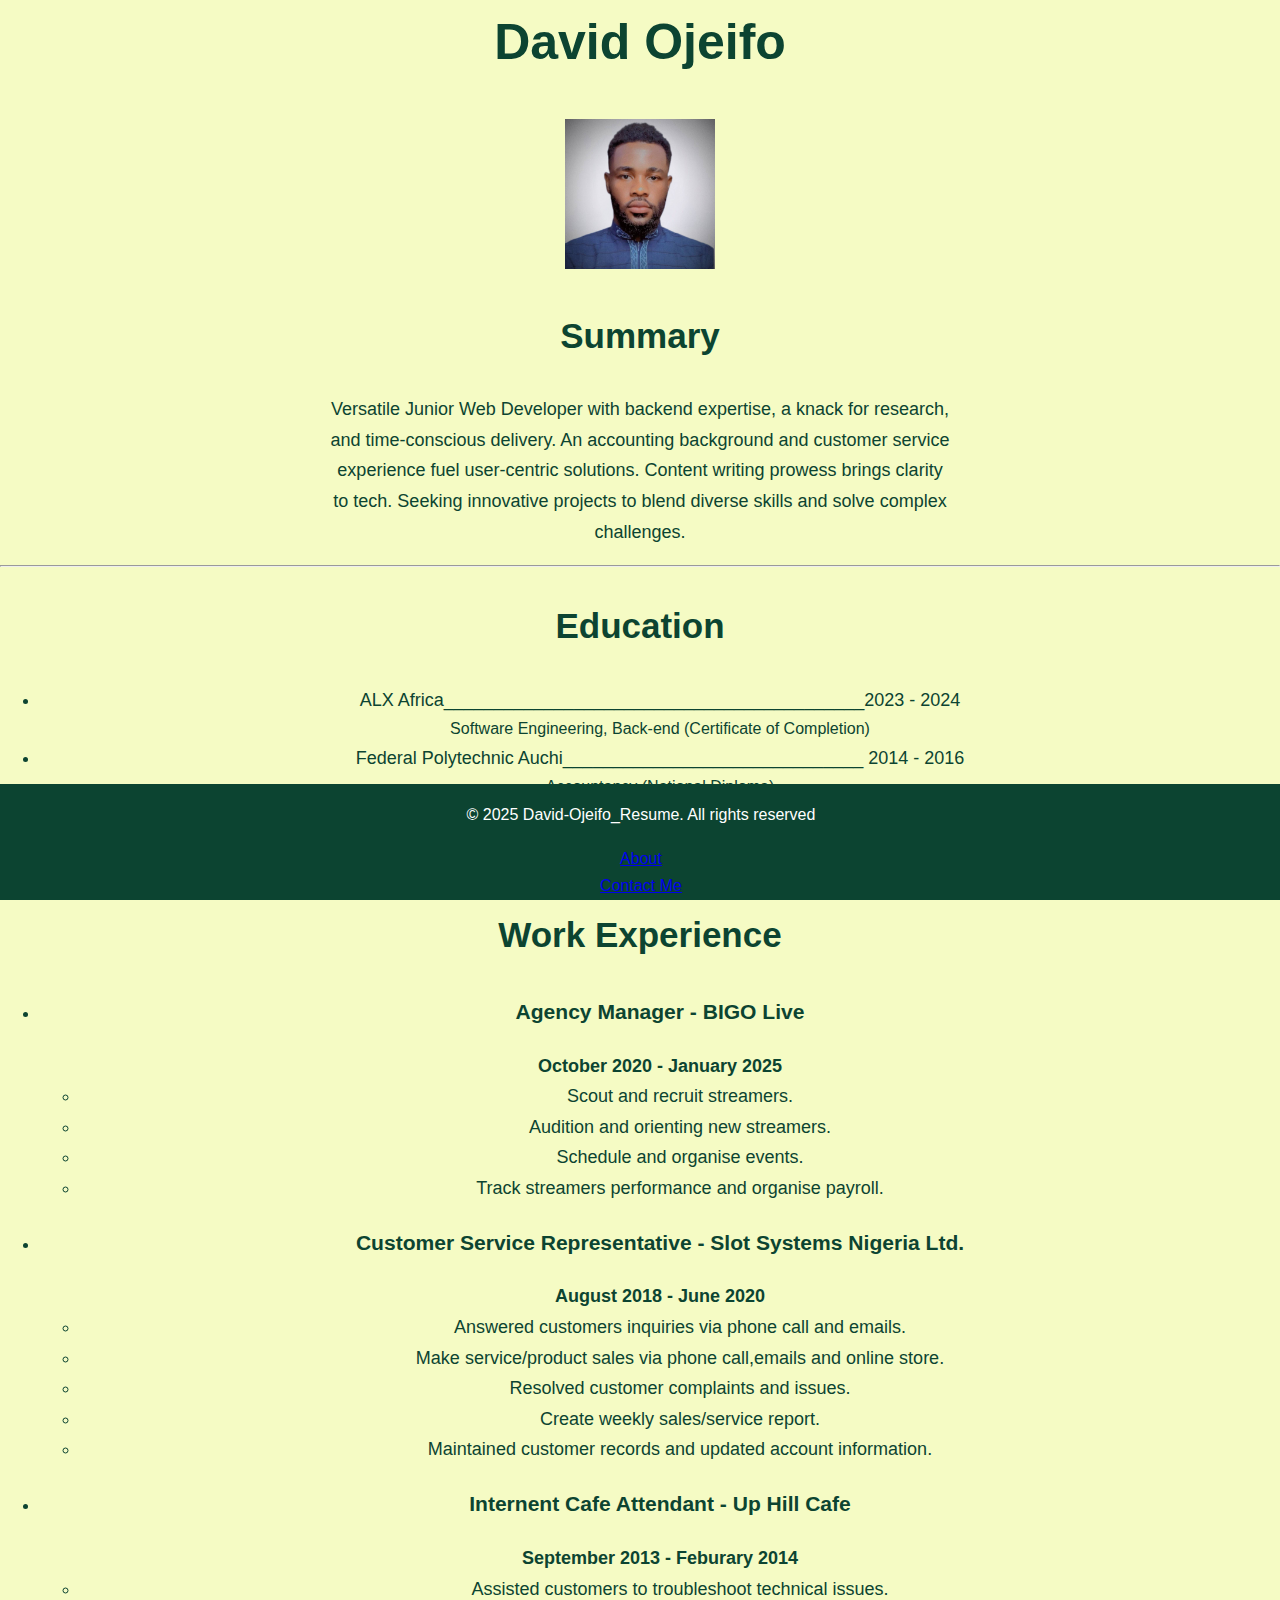
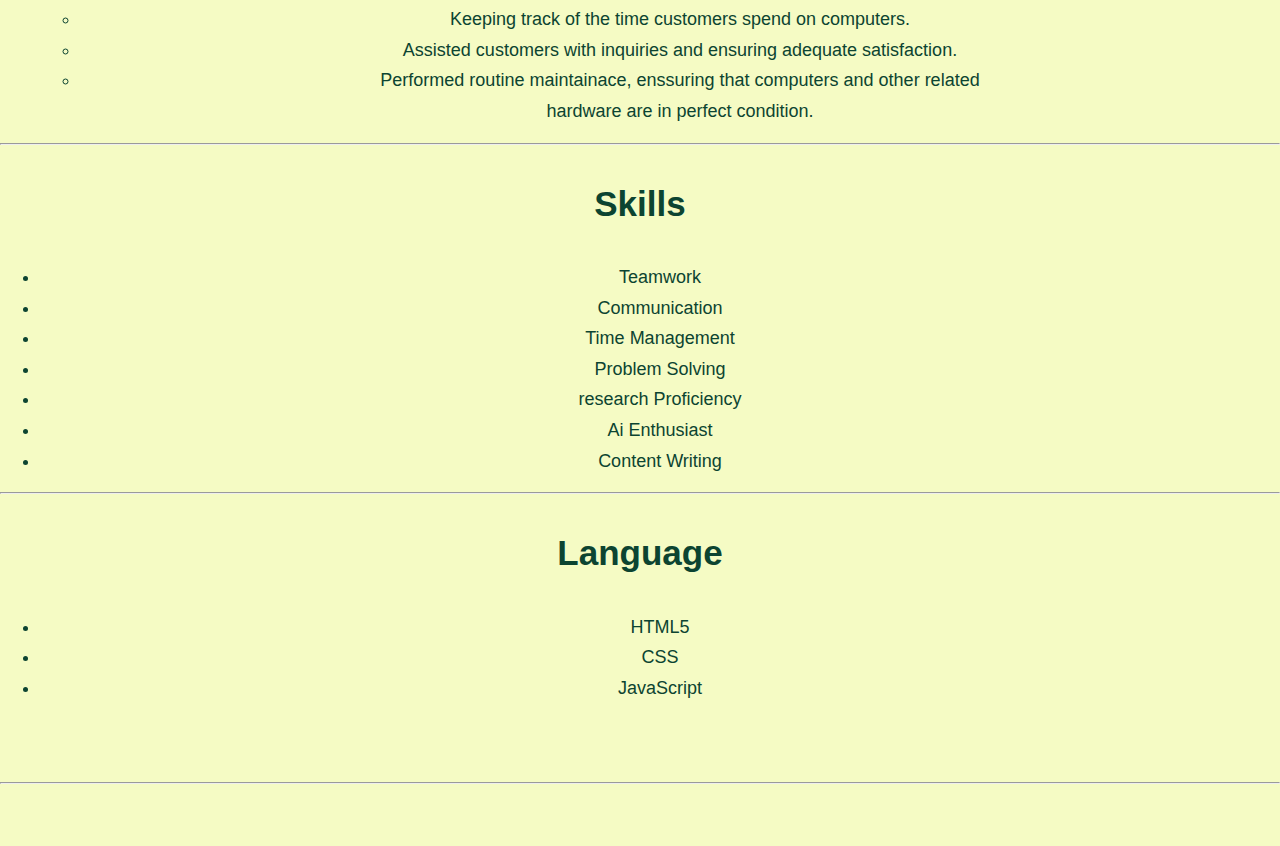
<file: index.html>
<!DOCTYPE html>
 <html lang="en">
 <head>
    <meta charset="UTF-8">
    <meta name="viewport" content="width=device-width, initial-scale=1.0">
    <title>My Resume</title>
    <link 
        rel="stylesheet"
        href="./public/style.css"
    />
 </head>
 <body>
    <h1>David Ojeifo</h1>
        <img src="./assets/images/pff.jpg" alt="pff" width="150" /><br />
        <h2>Summary</h2>
        <p id="summary">Versatile Junior Web Developer with backend expertise, a knack for research,<br />and time-conscious delivery. An accounting background and customer service<br />experience fuel user-centric solutions. Content writing prowess brings clarity<br />to tech. Seeking innovative projects to blend diverse skills and solve complex<br />challenges.</p>
    <hr />
    <h2>Education</h2>
        <ul>
            <li>ALX Africa__________________________________________2023 - 2024</li>
            Software Engineering, Back-end (Certificate of Completion)
            <li>Federal Polytechnic Auchi______________________________ 2014 - 2016</li>
            Accountancy (National Diploma)
            <li>St. James Grammar School______________________________2008 - 2013</li>
            (West Africa Senior Schoool Certificate)
        </ul>
    <hr />
    <h2>Work Experience</h2>
        <ul>
            <li><h3>Agency Manager - BIGO Live</h3>
                <strong>October 2020 - January 2025</strong>
                <ul>
                    <li>Scout and recruit streamers.</li>
                    <li>Audition and orienting new streamers.</li>
                    <li>Schedule and organise events.</li>
                    <li>Track streamers performance and organise payroll.</li>
                </ul>
            
            </li>
            <li><h3>Customer Service Representative - Slot Systems Nigeria Ltd.</h3>
                <strong>August 2018 - June 2020</strong>
                <ul>
                    <li>Answered customers inquiries via phone call and emails.</li>
                    <li>Make service/product sales via phone call,emails and online store.</li>
                    <li>Resolved customer complaints and issues.</li>
                    <li>Create weekly sales/service report.</li>
                    <li>Maintained customer records and updated account information.</li>
                </ul>
            </li>
            <li><h3>Internent Cafe Attendant - Up Hill Cafe</h3>
                <strong>September 2013 - Feburary 2014</strong>
                <ul>
                    <li>Assisted customers to troubleshoot technical issues.</li>
                    <li>Keeping track of the time customers spend on computers.</li>
                    <li>Assisted customers with inquiries and ensuring adequate satisfaction.</li>
                    <li>Performed routine maintainace, enssuring that computers and other related<br />hardware are in perfect condition.</li>
                </ul>
            </li>
        </ul>
    <hr />
    <h2>Skills</h2>
        <ul>
            <li>Teamwork</li>
            <li>Communication</li>
            <li>Time Management</li>
            <li>Problem Solving</li>
            <li>research Proficiency</li>
            <li>Ai Enthusiast</li>
            <li>Content Writing</li>
        </ul>
    <hr />
    <h2>Language</h2>
        <ul>
            <li>HTML5</li>
            <li>CSS</li>
            <li>JavaScript</li><br />
        </ul><br />
    <hr /><br />
    <br />
<footer>
    <p>&copy; 2025 David-Ojeifo_Resume. All rights reserved</p>
    <a href="./public/about.html">About</a><br />
    <a href="./public/contact.html">Contact Me</a>
</footer>
</body>
 </html>
</file>
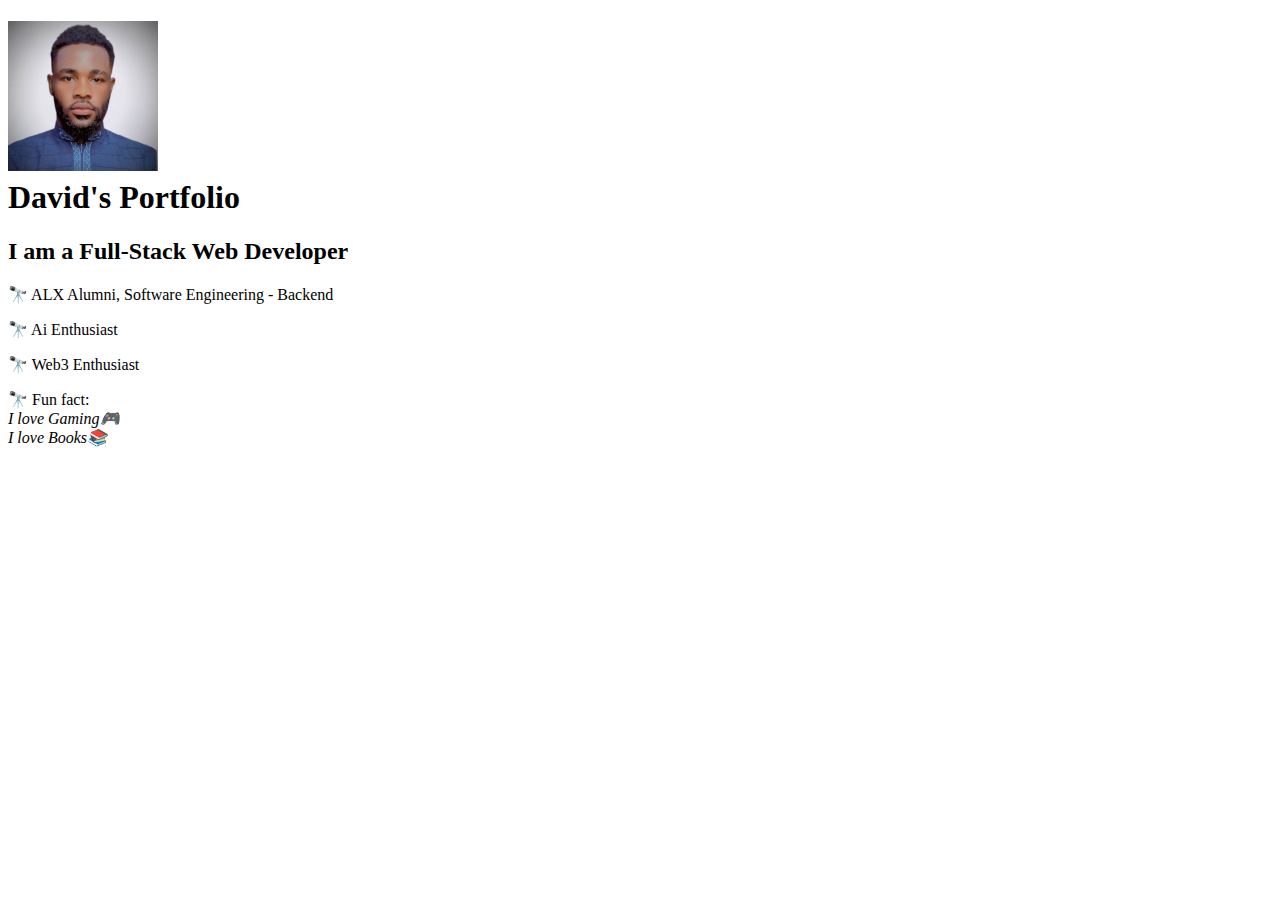
<file: public/blog.html>
<!DOCTYPE html>
<html lang="en">
<head>
    <meta charset="UTF-8">
    <meta name="viewport" content="width=device-width, initial-scale=1.0">
    <title>blog</title>
</head>
<body>
    <h1><img src="../assets/images/pff.jpg" alt="pff" width="150" /><br />David's Portfolio</h1>
    <h2>I am a Full-Stack Web Developer</h2>
    <p>🔭 ALX Alumni, Software Engineering - Backend</p>
    <p>🔭 Ai Enthusiast</p>
    <p>🔭 Web3 Enthusiast</p>
    <p>🔭 Fun fact:<br /><em>I love Gaming🎮</em><br /><em>I love Books📚</em></p>
</body>
</html>
</file>
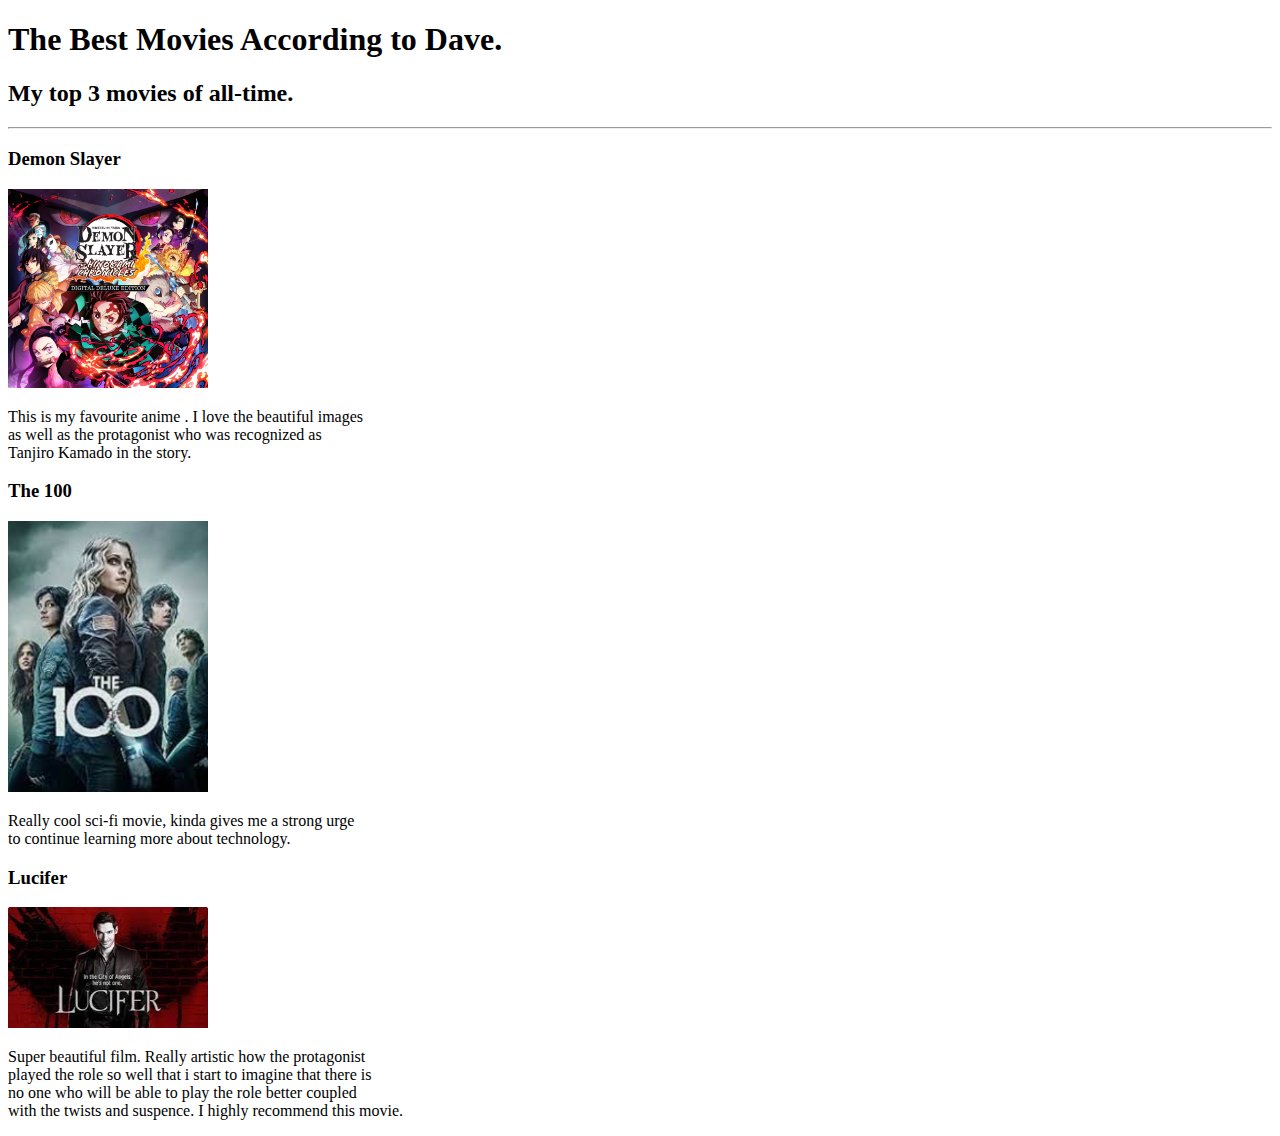
<file: public/movie-ranking.html>
<!DOCTYPE html>
<html lang="en">
<head>
    <meta charset="UTF-8">
    <meta name="viewport" content="width=device-width, initial-scale=1.0">
    <title>Document</title>
</head>
<body>
    <h1>The Best Movies According to Dave.</h1>
    <h2>My top 3 movies of all-time.</h2>
<hr />
    <h3>Demon Slayer</h3>
    <img src="../assets/images/demon_slayer.png" alt="Demon Slayer Image" width="200" />
        <p>This is my favourite anime . I love the beautiful images<br />as well as the protagonist who was recognized as<br />Tanjiro Kamado in the story.</p>
    <h3>The 100</h3>
    <img src="../assets/images/the_100.png" alt="The 100 Image" width="200" />
        <p>Really cool sci-fi movie, kinda gives me a strong urge <br />to continue learning more about technology.</p>
    <h3>Lucifer</h3>
    <img src="../assets/images/lucifer.png" alt="Lucifer image" width="200" />
        <p>Super beautiful film. Really artistic how the protagonist<br />played the role so well that i start to imagine that there is<br />no one who will be able to play the role better coupled<br />with the twists and suspence. I highly recommend this movie.</p>
</body>
</html>
</file>
<file: public/style.css>
html{
    font-family: Arial, sans-serif;
    line-height: 1.7;
    color: #0c4431;
    background-color: #d8ee1540;
}
h1{
    color: #0c4431;
    text-align: center;
    font-size:50px;
    margin-top: 0;
}
body{
    margin: 0;
    padding: 0;
    text-align: center;
}
#summary{
    font-size:18px;
}
h2{
    font-size:35px;
}
li{
    font-size:18px;
}
footer{
    background-color: #0c4431;
    color: white;
    padding: 1px;
    position: fixed;
    bottom: 0;
    width: 100%;
    border: 0;
}
</file>
